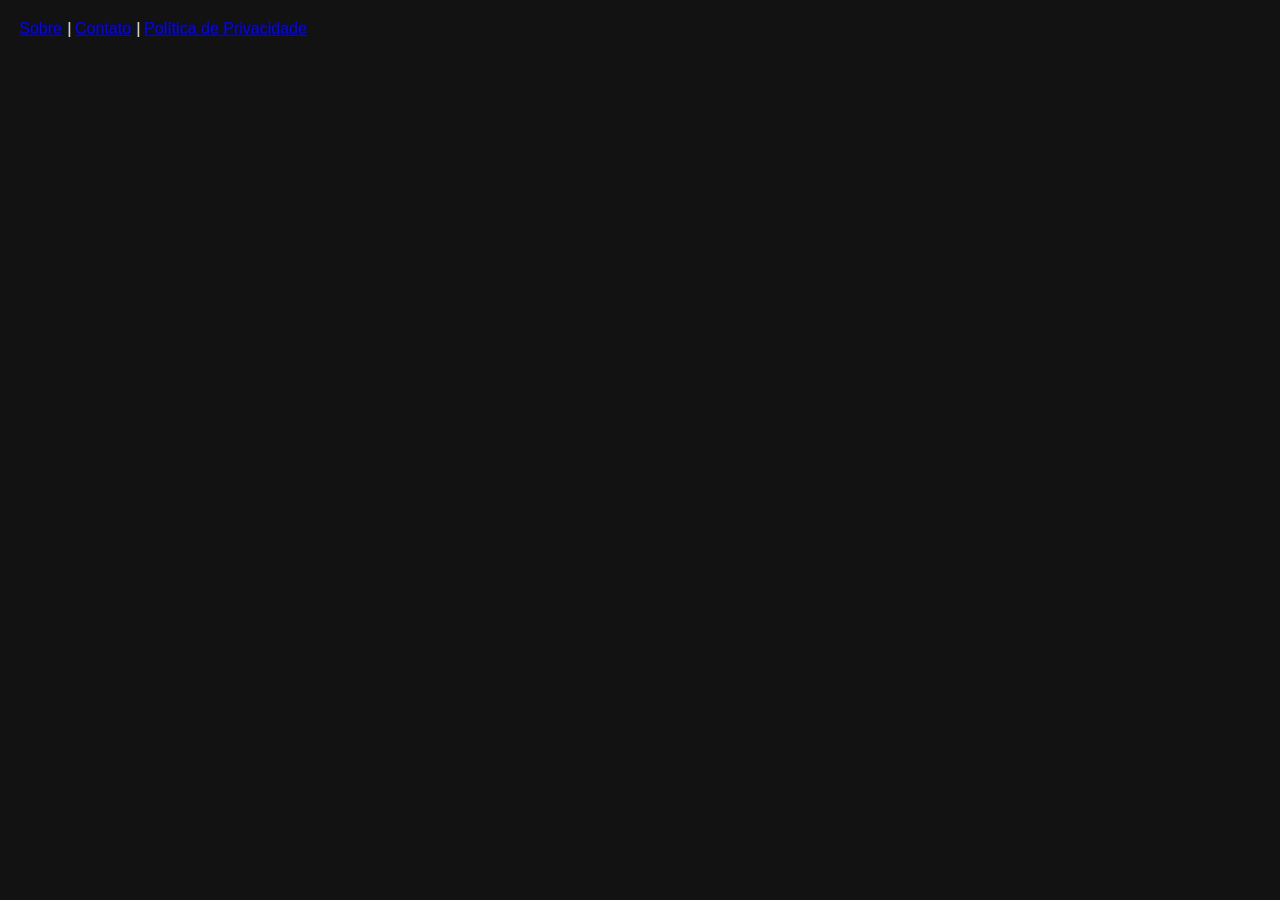
<file: index.html>
<!DOCTYPE html>
<html lang="pt-br">
<head>
    <!-- Google tag (gtag.js) -->
    <script async src="https://www.googletagmanager.com/gtag/js?id=G-W3W2FHKH6L"></script>
    <script>
    window.dataLayer = window.dataLayer || [];
    function gtag(){dataLayer.push(arguments);}
    gtag('js', new Date());

    gtag('config', 'G-W3W2FHKH6L');
    </script>
    <meta charset="UTF-8">
    <meta name="viewport" content="width=device-width, initial-scale=1.0">
    <title>Time Boss - Portal Priston Tale | Horários e Drops dos Bosses</title>
    <meta name="description" content="Portal completo com horários em tempo real, drops, localização e notificações dos bosses do Priston Tale. Timer, guia e informações atualizadas para todos os bosses.">
    
    <!-- PWA Meta Tags -->
    <meta name="description" content="Portal completo com horários, drops e localização dos bosses do Priston Tale">
    <meta name="theme-color" content="#4CAF50">
    <meta name="mobile-web-app-capable" content="yes">
    <meta name="apple-mobile-web-app-status-bar-style" content="default">
    <meta name="apple-mobile-web-app-title" content="PT Bosses">
    <meta name="msapplication-TileColor" content="#4CAF50">
    <meta name="msapplication-config" content="/browserconfig.xml">
    
    <!-- PWA Icons -->
    <link rel="apple-touch-icon" sizes="180x180" href="img/bosses/miniaturas/mini_valento.webp">
    <link rel="icon" type="image/png" sizes="32x32" href="img/bosses/miniaturas/mini_babel.webp">
    <link rel="icon" type="image/png" sizes="16x16" href="img/bosses/miniaturas/mini_kelvezu.webp">
    <!-- <link rel="manifest" href="/manifest.json"> --> <!-- Desabilitado para desenvolvimento local -->
    <link rel="mask-icon" href="img/bosses/miniaturas/mini_yagditha.webp" color="#4CAF50">
    
    <!-- Google AdSense -->
    <meta name="google-adsense-account" content="ca-pub-8290904420638026">
    <script async src="https://pagead2.googlesyndication.com/pagead/js/adsbygoogle.js?client=ca-pub-8290904420638026" crossorigin="anonymous"></script>

    <!-- Stylesheets -->
    <link rel="stylesheet" href="css/styles.css?v=1757449686">



    <!-- Open Graph Meta Tags -->
    <meta property="og:title" content="Time Boss - Portal Priston Tale | Horários e Drops dos Bosses">
    <meta property="og:description" content="Portal completo com horários, drops e localização dos bosses do Priston Tale. Notificações, timer e guia completo para todos os bosses.">
    <meta property="og:image" content="https://timebossbpt.com.br/img/bosses/miniaturas/mini_valento.webp">
    <meta property="og:url" content="https://timebossbpt.com.br">
    <meta property="og:type" content="website">
    <meta property="og:site_name" content="Time Boss PT">
    
    <!-- Twitter Card Meta Tags -->
    <meta name="twitter:card" content="summary_large_image">
    <meta name="twitter:title" content="Time Boss - Portal Priston Tale | Horários e Drops dos Bosses">
    <meta name="twitter:description" content="Portal completo com horários, drops e localização dos bosses do Priston Tale. Notificações, timer e guia completo.">
    <meta name="twitter:image" content="https://timebossbpt.com.br/img/bosses/miniaturas/mini_valento.webp">
    
    <!-- Additional SEO Meta Tags -->
    <meta name="keywords" content="priston tale, bosses priston tale, time boss, timeboss, horário boss priston, drops boss priston, guia priston tale">
    <meta name="author" content="Time Boss PT">
    <meta name="robots" content="index, follow">
    <link rel="canonical" href="https://timebossbpt.com.br">
        <script type="application/ld+json">

{
  "@context": "https://schema.org",
  "@type": "WebApplication",
  "name": "Time Boss PT",
  "description": "Portal completo com horários, drops e localização dos bosses do Priston Tale",
  "url": "https://timebossbpt.com.br",
  "applicationCategory": "Game Guide",
  "operatingSystem": "Web Browser",
  "offers": {
    "@type": "Offer",
    "price": "0",
    "priceCurrency": "USD"
  },
  "author": {
    "@type": "Organization",
    "name": "Time Boss PT"
  }
}
</head>
<body>

<!-- Modal Dinâmico para Mensagem de Comunidade
<div id="community-modal" class="community-modal" style="display:none; position:fixed; top:0; left:0; width:100vw; height:100vh; background:rgba(0,0,0,0.65); z-index:2000; justify-content:center; align-items:center;">
    <div style="background:#232323; color:#fff; max-width:95vw; width:400px; border-radius:12px; box-shadow:0 8px 32px #0008; padding:32px 20px 20px 20px; position:relative; text-align:center;">
        <button onclick="closeCommunityModal()" style="position:absolute; top:10px; right:15px; background:none; border:none; color:#fff; font-size:1.5em; cursor:pointer;">✖</button>
        <h2 style="color:#4CAF50; margin-bottom:12px;">Vamos Otimizar o XP do Boss!</h2>
        <div id="community-modal-content">
           
         </div>
    </div>
</div> -->

<!-- Profile Controls -->
<div class="theme-controls">
    <button class="profile-toggle" onclick="toggleProfilePanel()" title="Perfil do Usuário">👤</button>
    <button class="favorites-toggle" id="favorites-toggle" onclick="toggleFavoritesFilter()" title="Mostrar Favoritos">⭐</button>
</div>

<!-- Profile Panel -->
<div class="profile-panel" id="profile-panel">
    <div class="profile-content">
        <h3>👤 Perfil do Usuário</h3>
        <div class="profile-stats">
            <div class="stat-item">
                <label>Bosses Favoritos:</label>
                <span id="favorites-count">0</span>
            </div>
            <div class="stat-item">
                <label>Notificações:</label>
                <span id="notification-status">Desabilitadas</span>
            </div>
        </div>
        <div class="profile-actions">
            <button onclick="testNotification()" class="action-btn">🔔 Testar Notificação</button>
            <button onclick="exportProfile()" class="action-btn">📥  Exportar Configurações</button>
            <button onclick="importProfile()" class="action-btn">📥 Importar Configurações</button>
            <button onclick="clearProfile()" class="action-btn danger">🗑️ Limpar Dados</button>
        </div>
        <button class="close-panel" onclick="toggleProfilePanel()">❌</button>
    </div>
</div>

<!-- Layout Principal com Sidebars -->
<div class="main-layout">
    <!-- Sidebar Esquerda - AdSense -->
    <!-- 
        <aside class="left-sidebar">
        <div class="sidebar-content">
            
            <div class="adsense-container sidebar-ad">
                <div class="ad-placeholder">
                   
                    <div class="ad-placeholder-sidebar">
                        <p>📢 AdSense 1</p>
                        <p>160x600</p>
                    </div>
                </div>
            </div>
            
           
            <div class="adsense-container sidebar-ad">
                <div class="ad-placeholder">
                   
                    <div class="ad-placeholder-sidebar">
                        <p>📢 AdSense 2</p>
                        <p>300x250</p>
                    </div>
                </div>
            </div>
        </div>
    </aside> -->

    <!-- Conteúdo Principal -->
    <main class="main-content">
        <div class="container">
            <h1>Portal de Informações Priston Tale</h1>
            <p id="current-time"></p>
            
            <!-- PWA Install Banner -->
            <div class="pwa-install-banner" id="pwa-banner" style="display: none;">
                <div class="pwa-content">
                    <div class="pwa-icon">📱</div>
                    <div class="pwa-text">
                        <strong>Instalar App</strong>
                        <p>Adicione o Portal PT à sua tela inicial para acesso rápido!</p>
                    </div>
                    <button class="pwa-install-btn" id="pwa-install-btn">Instalar</button>
                    <button class="pwa-dismiss-btn" onclick="dismissPWABanner()">✕</button>
                </div>
            </div>

            <!-- Navigation Menu -->
            <div class="nav-container">
                <div class="nav-tabs">
                    <button class="nav-tab active" data-tab="bosses" onclick="switchTab('bosses')">🐉 Bosses</button>
                    <button class="nav-tab" data-tab="events" onclick="switchTab('events')">🎯 Eventos</button>
                    <button class="nav-tab" data-tab="relics" onclick="switchTab('relics')">💎 Relíquia</button>
                    <button class="nav-tab" data-tab="sort" onclick="switchTab('sort')">🍀 Sorteio</button>
                    <button class="nav-tab" data-tab="builds" onclick="switchTab('builds')">🛡️ Builds</button>
                    <!-- <button class="nav-tab" onclick="switchTab('agecalc')">📈 Age Calc</button>  -->
                    <button class="nav-tab" data-tab="attwill" onclick="switchTab('attwill')">🔮 Futuro</button>
                </div>
            </div>

            <!-- Bosses Tab Content -->
            <div id="bosses-content" class="tab-content active">
                <div class="controls-container">
                    <div class="controls">
                        <div class="control-group">
                            <label for="filter-select">Filtro de Item:</label>
                            <select id="filter-select">
                                <option value="all">Todos os Itens</option>
                                <option value="Receita de Relíquias">Receita de Relíquias</option>
                                <option value="Anel do Valento">Anel do Valento</option>
                                <option value="Colar do Kelvezu">Colar do Kelvezu</option>
                                <option value="Botas do Mokova">Botas do Mokova</option>
                                <option value="Anel Shy">Anel Shy</option>
                                <option value="Amuleto Tulla">Amuleto Tulla</option>
                                <option value="Botas do Draxos">Botas do Draxos</option>
                                <option value="Luvas do Greedy">Luvas do Greedy</option>
                                <option value="Amuleto do Yagditha">Amuleto do Yagditha</option>
                            </select>
                        </div>
                        <div class="control-group">
                            <label for="time-filter-select">Filtro por Horário:</label>
                            <select id="time-filter-select">
                                <option value="all">Todos os Horários</option>
                            </select>
                        </div>
                        <div class="control-group">
                            <label for="sort-select">Ordenação:</label>
                            <select id="sort-select">
                                <option value="next-spawn">Horário de Próxima Aparição</option>
                                <option value="Receita de Relíquias">Receita de Relíquias</option>
                                <option value="Anel do Valento">Anel do Valento</option>
                                <option value="Colar do Kelvezu">Colar do Kelvezu</option>
                                <option value="Botas do Mokova">Botas do Mokova</option>
                                <option value="Anel Shy">Anel Shy</option>
                                <option value="Amuleto Tulla">Amuleto Tulla</option>
                                <option value="Botas do Draxos">Botas do Draxos</option>
                                <option value="Luvas do Greedy">Luvas do Greedy</option>
                                <option value="Amuleto do Yagditha">Amuleto do Yagditha</option>
                            </select>
                        </div>
                    </div>
                    <div class="server-column">
                        <div class="server-name">IDHAS</div>
                        <div class="subservers-container" id="subservers-container">
                        </div>
                    </div>
                </div>
                
                <div id="bosses-container"></div>
            </div>

            <!-- Builds Tab Content -->
            <div id="builds-content" class="tab-content">
                <div class="builds-header">
                    <h2>🛡️ Builds de Personagens</h2>
                    <p>Veja as melhores builds e skills para cada classe!</p>
                </div>
                <div id="builds-container">
                    <!-- Conteúdo dinâmico das builds será inserido via JS -->
                </div>
            </div>

            <!-- Fixed Timer Section (only visible on large screens) -->
            <div class="timer-section" id="timer-section">
                <div class="timer-controls">
                    <button class="timer-toggle" id="pin-toggle" onclick="toggleScrollFade()" title="Fixar/Desfixar">📌</button>
                    <button class="settings-toggle" onclick="toggleSettings()" title="Configurações">⚙️</button>
                    <button class="settings-toggle" onclick="showHelpModal()" title="Ajuda - O que cada controle faz">❓</button>
                </div>
                <h3>⏰ Próximo Boss</h3>
                <div class="next-boss-info" id="next-boss-info">
                    <div class="next-boss-name" id="next-boss-name">Carregando...</div>
                    <div class="next-boss-location" id="next-boss-location">📍 Carregando...</div>
                    <div class="countdown-timer" id="countdown-timer">--:--:--</div>
                </div>
                
                <div class="notification-controls" id="notification-controls">
                    <h4>🔔 Notificações</h4>
                    <div class="sound-control">
                        <label>Som:</label>
                        <button class="sound-toggle-btn" id="sound-toggle" onclick="toggleSound()">🔇 OFF</button>
                    </div>
                    <div class="sound-control">
                        <label>Tipo:</label>
                        <select class="sound-select" id="sound-type-select" onchange="changeSoundType()">
                            <option value="beep">🎵 Beep</option>
                            <option value="chime">🔔 Chime</option>
                            <option value="alert">🚨 Alert</option>
                            <option value="bell">🔔 Bell</option>
                            <option value="horn">📯 Horn</option>
                            <option value="whistle">🎺 Whistle</option>
                        </select>
                    </div>
                    <div class="sound-control">
                        <label>Aviso:</label>
                        <button class="sound-toggle-btn" id="early-warning-toggle" onclick="toggleEarlyWarning()">⚠️ OFF</button>
                    </div>
                    <div class="sound-control">
                        <label>Vol:</label>
                        <div class="volume-control">
                            <input type="range" class="volume-slider" id="volume-slider" min="0" max="100" value="50" onchange="updateVolume()">
                            <span class="volume-display" id="volume-display">50%</span>
                        </div>
                    </div>
                    <div class="sound-control">
                        <label>Notif:</label>
                        <button class="sound-toggle-btn" id="notification-toggle" onclick="toggleNotifications()">🔔 OFF</button>
                    </div>
                        <div class="sound-control">
                            <label>Notificar apenas bosses favoritos:</label>
                            <input type="checkbox" id="notify-favorites-toggle" onchange="toggleNotifyOnlyFavorites()">
                    </div>
                </div>
            </div>

            <!-- Events Tab Content -->
            <div id="events-content" class="tab-content">
                <div class="event-card">
                    <div class="event-header">
                        <img src="img/bosses/maps/guarda-real.webp" alt="Professora Snake - Estrada dos ventos" class="event-spawn-img">
                        <div>
                            <h2>Professora Snake</h2>
                            <p style="color: #90ee90; font-size: 1.1em; margin: 5px 0;">📍 Estrada dos Ventos (F6)</p>
                        </div>
                    </div>
                    
                    <div class="event-info">
                        <div class="event-answers">
                            <h3>✅ Respostas (Nessa ordem):</h3>
                            <div class="answer-item">1° - 300.000</div>
                            <div class="answer-item">2° - 161.301.007</div>
                            <div class="answer-item">3° - 68.600</div>
                            <div class="answer-item">4° - Luvas de diamante</div>
                        </div>
                        
                        <div class="event-location">
                            <h4>📋 Informações Importantes:</h4>
                            <div class="location-info">
                                • A recompensa irá para o seu distribuidor, abra a recompensa e você ganhará outra recompensa.
                            </div>
                            <div class="location-info">
                                • Para trocar a engrenagem e a prece, vá até o quadrante G3 (Ast sem Chão), na cidade de Ricarten (Perto do Mini-Sod) (qualquer sub-servidor).
                            </div>
                            <div class="frequency-info">
                                🕐 Frequência: 1 vez ao dia
                            </div>
                        </div>
                    </div>

                    <!-- Evento: Halloween Idhas - abre PDF -->
                    <div class="event-card">
                        <div class="event-header">                            
                            <div>
                                <h2>Halloween Idhas Resumo</h2>
                                <p style="color: #90ee90; font-size: 1.1em; margin: 5px 0;">📍 IDHAS - Evento Especial</p>
                            </div>
                        </div>

                        <div class="event-info">
                            <p>Confira o guia completo do evento (PDF):</p>
                            <div class="event-actions">
                                <!-- Use URL encoded (espaços viram %20). Abre em nova aba com segurança -->
                                <a href="img/HALLOWEEN%20IDHAS%20.pdf" target="_blank" rel="noopener noreferrer" class="action-btn">Abrir PDF</a>
                                <!-- Visualizar em modal embutido -->
                                <button type="button" class="action-btn" onclick="openPdfModal('img/HALLOWEEN%20IDHAS%20.pdf')">Visualizar</button>
                            </div>
                           
                        </div>
                    </div>
                </div>
            </div>

            <!-- Relics Tab Content -->
            <div id="relics-content" class="tab-content">
                <div class="event-card">
                    <div class="event-header">
                            <h2>Relíquia</h2>
                            <p style="color: #90ee90; font-size: 1.1em; margin: 5px 0;">📍Pillai(G-7) verificar suas relíquias</p>
                        
                    </div>
                    
                    <div class="event-info">
                        <div class="relics-images">
                            <img src="img/reliquia/remix.webp" alt="Relíquia Remix" >
                        </div>
                        <h3 style="text-align: center; color: var(--text-accent);">🔄 Versão de como é dentro do Jogo</h3> 
                        <div class="relics-images">
                            <img src="img/reliquia/original.webp" alt="Relíquia Original" >
                        </div>
                    </div>
                </div>
            </div>

            <!-- Road Map Tab Content -->
            <div id="attwill-content" class="tab-content">
                <div class="sort-card future-updates-card">
                    <div style="text-align: center; padding: 20px; color: #4CAF50;">
                        <h3>🚀 Em Desenvolvimento</h3>
                        <p style="color: #90ee90; margin-bottom: 15px;">Próximas funcionalidades que serão implementadas:</p>
                        <div style="text-align: left; max-width: 500px; margin: 0 auto;">
                            <div class="future-item">
                                📤 <strong>Compartilhamento:</strong> Compartilhe horários específicos com amigos
                            </div>
                            <div class="future-item">
                                📤 <strong>Age Calc:</strong> é uma calculadora de "aging" que permite aos jogadores prever o resultado de aumentar os atributos de um item ("Aging") ou calcular os atributos originais de um item com "aging" para verificar se é "perfeito". Essas ferramentas são úteis para simular os efeitos do processo de "Aging" em armas e armaduras, levando em conta os diferentes status como defesa, ataque, crítico, e bloqueio, com a possibilidade de incluir a função "Despertado".  
                            </div>
                        </div>
                    </div>
                </div>
            </div>

            <!-- Sort Tab Content -->
            <div id="sort-content" class="tab-content">
                <div class="sort-card">
                    <div class="sort-info">
                        <div class="sort-card">
                            <div class="lottery-container">
                                <form class="lottery-form" id="lottery-form">
                                    <div class="lottery-text">
                                        Sortear 
                                        <input type="number" id="quantity" min="1" max="100" value="1" class="lottery-input">
                                        número
                                        <div class="range-section">
                                            entre 
                                            <input type="number" id="min-range" min="0" max="999999" value="1" class="lottery-input range-input">
                                            e 
                                            <input type="number" id="max-range" min="1" max="999999" value="100" class="lottery-input range-input">
                                        </div>
                                    </div>

                                    <div class="options-section">
                                        <button type="button" class="options-toggle" onclick="toggleLotteryOptions()">
                                            <span>Opções do Sorteio</span>
                                            <span class="arrow">▼</span>
                                        </button>
                                        
                                        <div class="options-content" id="lottery-options" style="display: none;">
                                            <label class="option-item">
                                                <input type="checkbox" id="allow-repeats" checked>
                                                Permitir números repetidos
                                            </label>
                                            <label class="option-item">
                                                <input type="checkbox" id="sort-results">
                                                Ordenar resultados
                                            </label>
                                        </div>
                                    </div>

                                    <button type="submit" class="lottery-button">
                                        SORTEAR AGORA!
                                    </button>
                                </form>

                                <div class="lottery-results" id="lottery-results" style="display: none;">
                                    <h3>Resultado do Sorteio</h3>
                                    <div class="results-display" id="results-display"></div>
                                    <div class="results-actions">
                                        <button type="button" onclick="copyResults()">Copiar</button>
                                        <button type="button" onclick="newDraw()">Novo Sorteio</button>
                                    </div>
                                    <div class="draw-info">
                                        <small>Sorteado em: <span id="draw-time"></span></small>
                                    </div>
                                </div>
                            </div>
                        </div>
                    </div>
                </div>
                
                <!-- Placeholder for future social features -->
                
            </div>    

            <!-- AdSense Banner Final -->
            <!-- <div class="adsense-container bottom-ad">
                <div class="ad-placeholder">
                   
                    <div class="ad-placeholder-banner">
                        <p>📢 AdSense Banner</p>
                        <p style="font-size: 0.8em;">Espaço para anúncio horizontal</p>
                        <p style="font-size: 0.7em;">728x90 ou 320x50 (mobile)</p>
                    </div>
                </div>
            </div> -->

            <a href="https://wa.me/55043999546954" class="whatsapp-float" target="_blank" aria-label="Fale no WhatsApp">
                <img src="https://upload.wikimedia.org/wikipedia/commons/6/6b/WhatsApp.svg" alt="WhatsApp" />
            </a>
        </div>
    </main>

    <!-- Sidebar Direita - AdSense -->
    <!-- <aside class="right-sidebar">
        <div class="sidebar-content">
          
            <div class="adsense-container sidebar-ad">
                <div class="ad-placeholder">
                   
                    <div class="ad-placeholder-sidebar">
                        <p>📢 AdSense 3</p>
                        <p>300x250</p>
                    </div>
                </div>
            </div>
            
           
            <div class="adsense-container sidebar-ad">
                <div class="ad-placeholder">
                  
                    <div class="ad-placeholder-sidebar">
                        <p>📢 AdSense 4</p>
                        <p>160x600</p>
                    </div>
                </div>
            </div>
        </div>
    </aside> -->
</div>

<!-- Help Modal -->
<div class="help-modal-overlay" id="help-modal-overlay" onclick="closeHelpModal()">
    <div class="help-modal" onclick="event.stopPropagation()">
        <button class="help-close" onclick="closeHelpModal()">✕</button>
        <h3>❓ Guia dos Controles de Notificação</h3>
        

        <div class="help-section">
            <h4>🔊 Som</h4>
            <p><strong>O que faz:</strong> Toca um áudio no navegador quando o boss está chegando.</p>
            <p><strong>Quando toca:</strong> 1 minuto antes e no exato momento em que o boss nasce.</p>
            <p><strong>Requisito:</strong> Você precisa estar com a aba aberta para ouvir o som.</p>
        </div>

        <div class="help-section">
            <h4>⚠️ Aviso</h4>
            <p><strong>O que faz:</strong> Ativa um alerta antecipado de 5 minutos antes do boss nascer.</p>
            <p><strong>Quando dispara:</strong> 5 minutos antes do boss aparecer.</p>
            <p><strong>Som especial:</strong> Toca um som tipo "chime" (diferente do som normal).</p>
            <p><strong>Combinado com:</strong> Também envia notificação visual (se "Notif" estiver ativado).</p>
        </div>

        <div class="help-section">
            <h4>🔔 Notif</h4>
            <p><strong>O que faz:</strong> Mostra notificação visual do sistema operacional (Windows/Mac/Linux).</p>
            <p><strong>Funciona:</strong> Mesmo quando você está em outra aba ou aplicativo.</p>
            <p><strong>Permissão:</strong> É necessário permitir notificações no navegador.</p>
        </div>

        <div class="help-section">
            <h4>⭐ Notificar apenas bosses favoritos</h4>
            <p><strong>O que faz:</strong> Se ativado, você só recebe notificações dos bosses que você favoritou (estrela amarela na lista de bosses).</p>
            <p><strong>Se desativado:</strong> Você recebe notificações de todos os bosses normalmente.</p>
            <p><strong>Persistência:</strong> Sua escolha é salva no perfil e mantida ao recarregar a página.</p>
        </div>

        <div class="help-section">
            <h4>🎵 Tipo</h4>
            <p><strong>O que faz:</strong> Escolhe o estilo de som que será tocado.</p>
            <p><strong>Opções:</strong> Beep, Chime, Alert, Bell, Horn, Whistle.</p>
        </div>

        <div class="help-section">
            <h4>🔊 Vol</h4>
            <p><strong>O que faz:</strong> Controla o volume do som (0% a 100%).</p>
        </div>

        <div class="help-timeline">
            <h4 style="color: var(--text-accent); text-align: center; margin-bottom: 15px;">📅 Timeline de Notificações</h4>
            <div class="help-timeline-item">
                <span class="help-timeline-icon">⚠️</span>
                <div>
                    <strong>5 minutos antes</strong> (se "Aviso" = ON)<br>
                    🔊 Som: Chime + 🔔 Notificação visual (se "Notif" = ON e dentro das regras de favoritos)
                </div>
            </div>
            <div class="help-timeline-item">
                <span class="help-timeline-icon">🚨</span>
                <div>
                    <strong>1 minuto antes</strong> (se "Som" = ON)<br>
                    🔊 Som: Alert + 🔔 Notificação visual (se "Notif" = ON e dentro das regras de favoritos)
                </div>
            </div>
            <div class="help-timeline-item">
                <span class="help-timeline-icon">🐉</span>
                <div>
                    <strong>Boss nasce</strong> (se "Som" = ON)<br>
                    🔊 Som: Alert + 🔔 Notificação visual (se "Notif" = ON e dentro das regras de favoritos)<br>
                </div>
            </div>
        </div>

        <div class="help-tip">
            💡 <strong>Dica:</strong> Para receber notificações mesmo fora da aba, ative "🔔 Notif" e permita notificações no navegador!
        </div>

        <div class="help-example">
            <strong>Configuração recomendada:</strong><br>
            🔊 Som: ON | ⚠️ Aviso: ON | 🔔 Notif: ON<br>
            = Máximo de alertas para não perder nenhum boss!
        </div>
    </div>
</div>

        <!-- PDF Preview Modal (abre o PDF dentro da página) -->
        <div class="help-modal-overlay" id="pdf-modal-overlay" style="display:none;" onclick="closePdfModal()">
            <div class="help-modal pdf-modal" onclick="event.stopPropagation()" style="max-width:1000px; width:95%; padding:10px;">
                <button class="help-close" onclick="closePdfModal()">✕</button>
                <h3 style="margin-top:6px; color:var(--text-accent);">Visualização: Guia Halloween Idhas</h3>
                <div id="pdf-modal-content" style="height:70vh; background:#fff; border-radius:6px; overflow:hidden;">
                    <iframe id="pdf-viewer" src="" style="width:100%; height:100%; border:none;"></iframe>
                </div>
                <div style="margin-top:8px; text-align:right;">
                    <a id="pdf-open-native" href="#" target="_blank" rel="noopener noreferrer" class="action-btn" style="margin-right:8px;">Abrir em nova aba</a>
                    <button class="action-btn" onclick="closePdfModal()">Fechar</button>
                </div>
            </div>
        </div>

        <!-- Scripts -->
<script type="module" src="js/main.js"></script>


<script>
// Força o posicionamento do timer-section
document.addEventListener('DOMContentLoaded', function() {
    const timerSection = document.getElementById('timer-section');
    if (timerSection) {
        // Força o posicionamento via JavaScript
        timerSection.style.position = 'fixed';
        timerSection.style.top = '20px';
        timerSection.style.right = '20px';
        timerSection.style.zIndex = '1000';
        timerSection.style.width = '200px';
        timerSection.style.backgroundColor = 'rgba(30, 30, 30, 0.95)';
        timerSection.style.border = '2px solid #4CAF50';
        timerSection.style.borderRadius = '8px';
        timerSection.style.padding = '15px';
        timerSection.style.boxShadow = '0 4px 12px rgba(0, 0, 0, 0.2)';
        timerSection.style.backdropFilter = 'blur(5px)';
        timerSection.style.transform = 'scale(0.85)';
        timerSection.style.opacity = '0.4';
        timerSection.style.transition = 'all 0.3s ease';
        
        console.log('✅ Timer-section posicionado via JavaScript!');
        
        // Adiciona hover effect
        timerSection.addEventListener('mouseenter', function() {
            this.style.opacity = '1';
            this.style.transform = 'scale(1)';
            this.style.width = '280px';
            this.style.padding = '15px';
        });
        
        timerSection.addEventListener('mouseleave', function() {
            this.style.opacity = '0.4';
            this.style.transform = 'scale(0.85)';
            this.style.width = '200px';
            this.style.padding = '15px';
        });
    }
});
</script>

<script>
// Funções para abrir/fechar o modal de PDF
function openPdfModal(url) {
    const overlay = document.getElementById('pdf-modal-overlay');
    const viewer = document.getElementById('pdf-viewer');
    const nativeLink = document.getElementById('pdf-open-native');
    if (!overlay || !viewer) return;
    // define a src do iframe (use a URL codificada)
    viewer.src = url;
    if (nativeLink) nativeLink.href = url;
    overlay.style.display = 'flex';
    // centraliza o modal (caso CSS não faça)
    overlay.style.justifyContent = 'center';
    overlay.style.alignItems = 'center';
}

function closePdfModal() {
    const overlay = document.getElementById('pdf-modal-overlay');
    const viewer = document.getElementById('pdf-viewer');
    if (!overlay || !viewer) return;
    viewer.src = '';
    overlay.style.display = 'none';
}
</script>

<footer class="site-footer">
  <a href="sobre.html">Sobre</a> |
  <a href="contato.html">Contato</a> |
  <a href="privacidade.html">Política de Privacidade</a>
</footer>
</body>
<!-- <script>
// Função para abrir e fechar o modal
function showCommunityModal(message) {
    document.getElementById('community-modal-content').innerHTML = message;
    document.getElementById('community-modal').style.display = 'flex';
}
function closeCommunityModal() {
    document.getElementById('community-modal').style.display = 'none';
}

// Mensagem dinâmica
const communityMessage = `
<p>Vamos Otimizar matar o Boss XP!<br>
Siga o <strong>Time Boss</strong>.<br><br>
Quando for o <strong>Time Boss Alfa</strong>, vamos deixar o PVP de lado só na hora do XP, pois sabemos que isso é importante para todos.<br><br>
Se todos roletam o XP, a comunidade inteira ganha!<br><br>
Você que é FS, sai do boss com 2% e deixa os magos baterem mais para ter mais chance de roletar.<br><br>
<strong>Vamos pensar no coletivo. Obrigado!</strong></p>
`;

// Exibe o modal automaticamente às 11h e 22h
function checkAndShowCommunityModal() {
    const now = new Date();
    const hour = now.getHours();
    const minute = now.getMinutes();
    // Só mostra se for exatamente 11:00 ou 22:00 (primeiro minuto)
    if ((hour === 11 || hour === 22) ) {
        // Só mostra se ainda não foi mostrado nesta hora
        if (!window.__communityModalShown || window.__communityModalShown !== hour) {
            showCommunityModal(communityMessage);
            window.__communityModalShown = hour;
        }
    }
}

// Checa a cada minuto
setInterval(checkAndShowCommunityModal, 60000);
// Checa ao carregar a página também
checkAndShowCommunityModal();
</script> -->
</body>
</html>
</file>
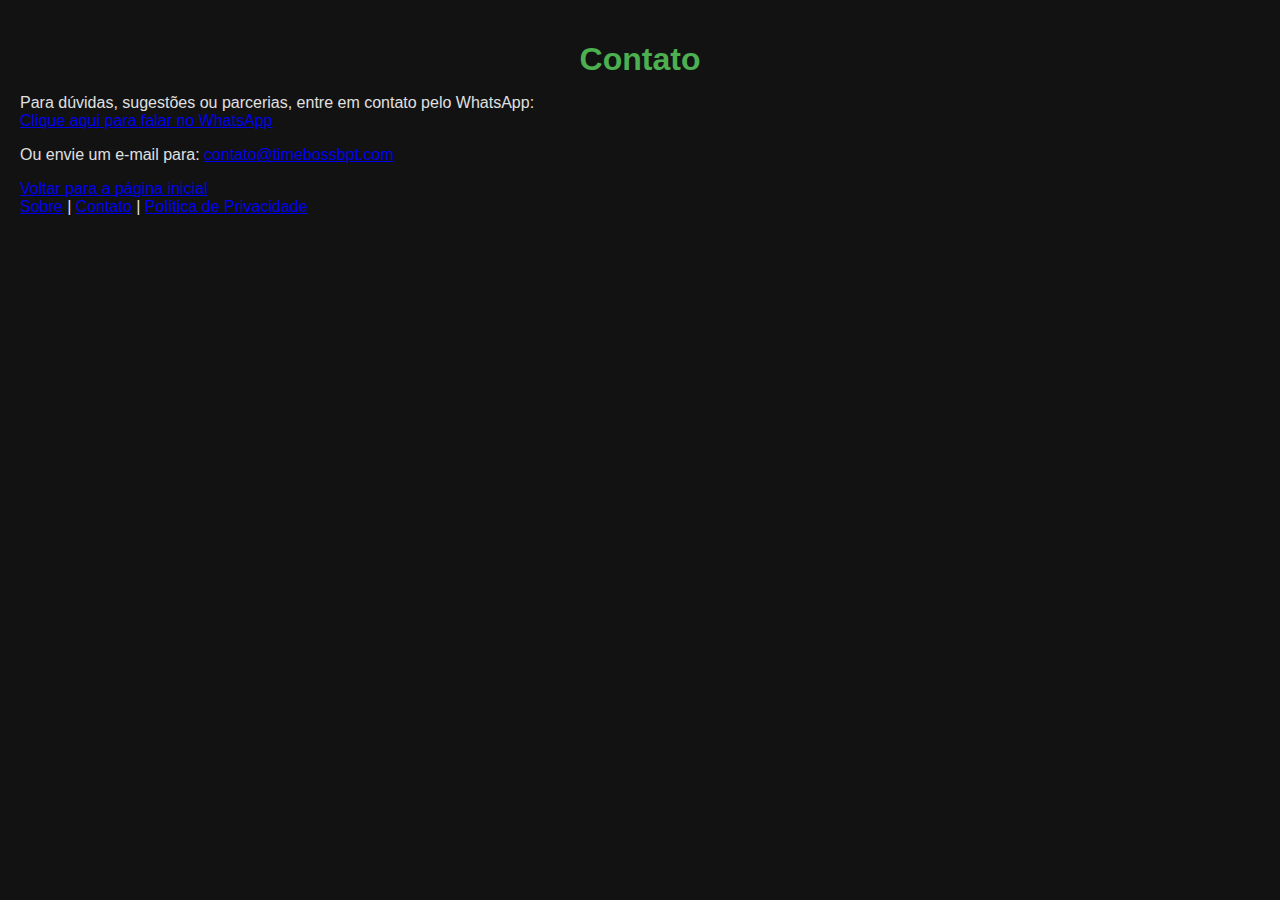
<file: contato.html>
<!DOCTYPE html>
<html lang="pt-br">
<head>
    <meta charset="UTF-8">
    <meta name="viewport" content="width=device-width, initial-scale=1.0">
    <title>Contato - Portal Priston Tale</title>
    <link rel="stylesheet" href="css/styles.css">
</head>
<body>
    <main class="container">
        <h1>Contato</h1>
        <p>Para dúvidas, sugestões ou parcerias, entre em contato pelo WhatsApp:<br>
        <a href="https://wa.me/55067996456868" target="_blank">Clique aqui para falar no WhatsApp</a></p>
        <p>Ou envie um e-mail para: <a href="mailto:contato@timebossbpt.com">contato@timebossbpt.com</a></p>
        <a href="index.html">Voltar para a página inicial</a>
    </main>
    <footer class="site-footer">
      <a href="sobre.html">Sobre</a> |
      <a href="contato.html">Contato</a> |
      <a href="privacidade.html">Política de Privacidade</a>
    </footer>
</body>
</html>
</file>
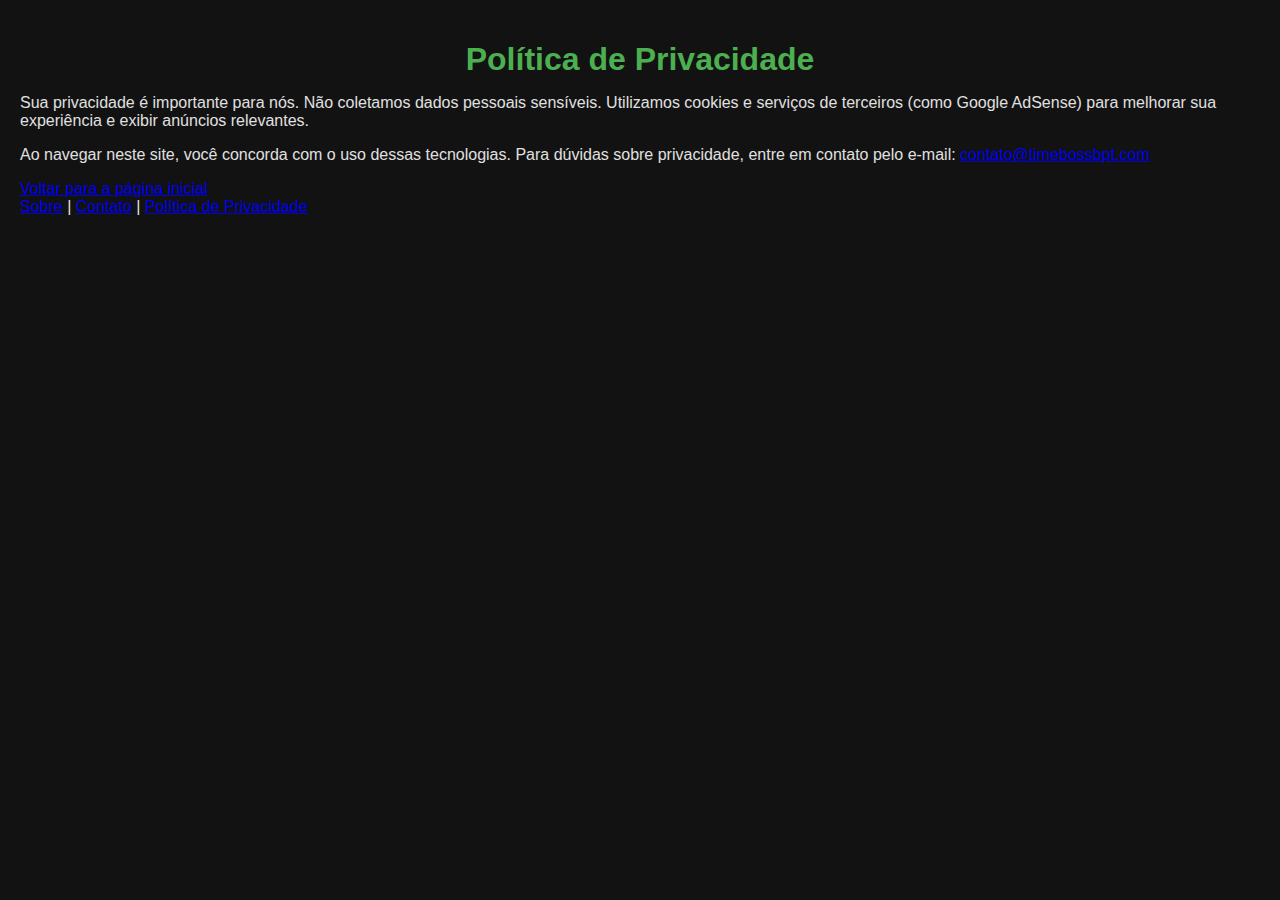
<file: privacidade.html>
<!DOCTYPE html>
<html lang="pt-br">
<head>
    <meta charset="UTF-8">
    <meta name="viewport" content="width=device-width, initial-scale=1.0">
    <title>Política de Privacidade - Portal Priston Tale</title>
    <link rel="stylesheet" href="css/styles.css">
</head>
<body>
    <main class="container">
        <h1>Política de Privacidade</h1>
        <p>Sua privacidade é importante para nós. Não coletamos dados pessoais sensíveis. Utilizamos cookies e serviços de terceiros (como Google AdSense) para melhorar sua experiência e exibir anúncios relevantes.</p>
        <p>Ao navegar neste site, você concorda com o uso dessas tecnologias. Para dúvidas sobre privacidade, entre em contato pelo e-mail: <a href="mailto:contato@timebossbpt.com">contato@timebossbpt.com</a></p>
        <a href="index.html">Voltar para a página inicial</a>
    </main>
    <footer class="site-footer">
      <a href="sobre.html">Sobre</a> |
      <a href="contato.html">Contato</a> |
      <a href="privacidade.html">Política de Privacidade</a>
    </footer>
</body>
</html>
</file>
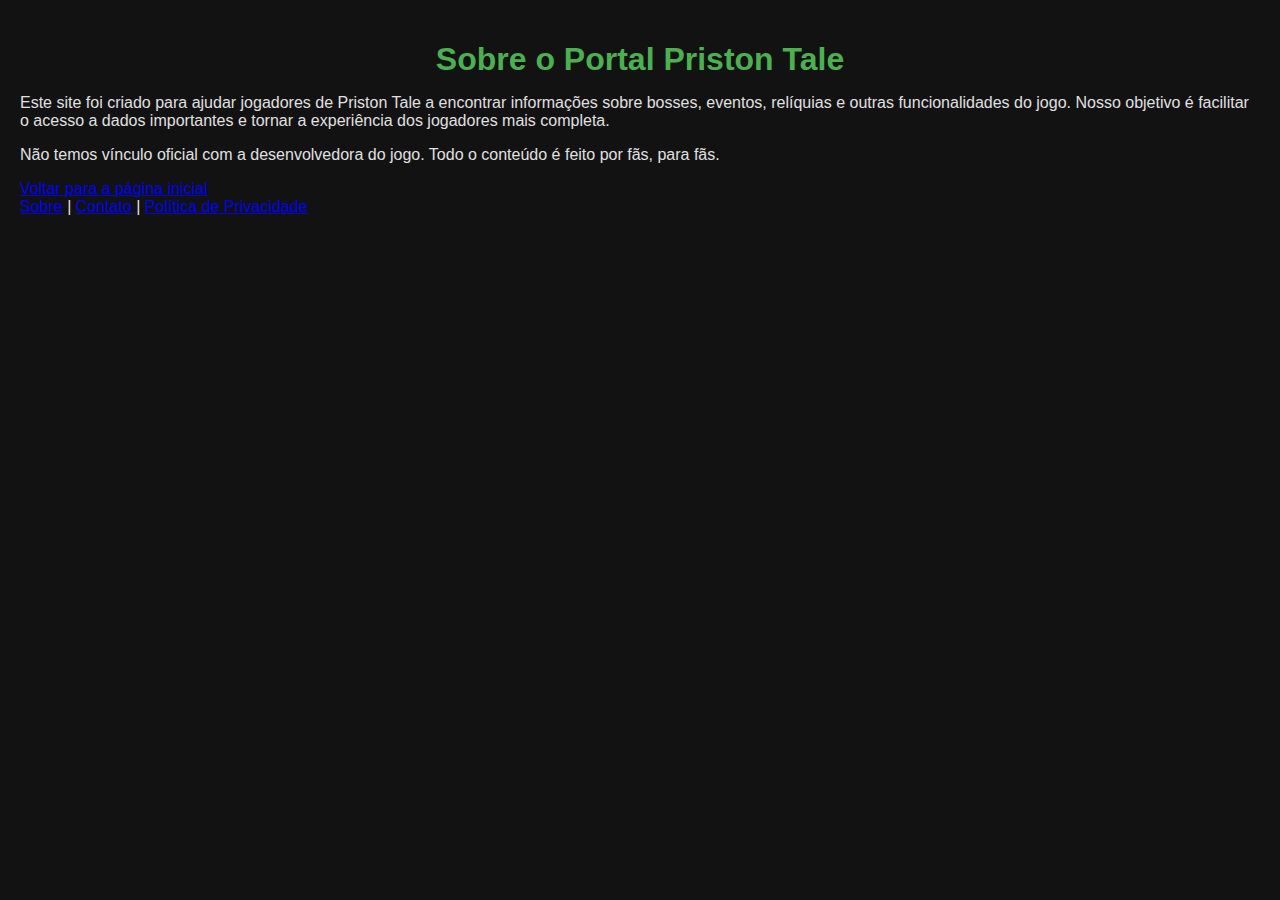
<file: sobre.html>
<!DOCTYPE html>
<html lang="pt-br">
<head>
    <meta charset="UTF-8">
    <meta name="viewport" content="width=device-width, initial-scale=1.0">
    <title>Sobre Nós - Portal Priston Tale</title>
    <link rel="stylesheet" href="css/styles.css">
</head>
<body>
    <main class="container">
        <h1>Sobre o Portal Priston Tale</h1>
        <p>Este site foi criado para ajudar jogadores de Priston Tale a encontrar informações sobre bosses, eventos, relíquias e outras funcionalidades do jogo. Nosso objetivo é facilitar o acesso a dados importantes e tornar a experiência dos jogadores mais completa.</p>
        <p>Não temos vínculo oficial com a desenvolvedora do jogo. Todo o conteúdo é feito por fãs, para fãs.</p>
        <a href="index.html">Voltar para a página inicial</a>
    </main>
    <footer class="site-footer">
      <a href="sobre.html">Sobre</a> |
      <a href="contato.html">Contato</a> |
      <a href="privacidade.html">Política de Privacidade</a>
    </footer>
</body>
</html>
</file>
<file: css/styles.css>
/* CSS Variables for Theme System */
:root {
    --bg-primary: #121212;
    --bg-secondary: #1e1e1e;
    --bg-tertiary: #2a2a2a;
    --text-primary: #e0e0e0;
    --text-secondary: #90ee90;
    --text-accent: #4CAF50;
    --text-highlight: #FFD700;
    --border-color: #333;
    --border-accent: #4CAF50;
    --shadow-color: rgba(0, 0, 0, 0.3);
    --hover-bg: #333;
}
    
body {
    font-family: -apple-system, BlinkMacSystemFont, 'Segoe UI', Roboto, 'Helvetica Neue', Arial, sans-serif;
    background-color: var(--bg-primary);
    color: var(--text-primary);
    margin: 0;
    padding: 20px;
    transition: background-color 0.3s ease, color 0.3s ease;
}

.container {
    max-width: 900px;
    margin: 0 auto;
    position: relative;
}

h1 {
    color: var(--text-accent);
    text-align: center;
    margin-bottom: 5px;
}

#current-time {
    text-align: center;
    color: var(--text-secondary);
    font-size: 0.9em;
    margin-bottom: 20px;
}

/* Theme Toggle Styles */
.theme-controls {
    position: fixed;
    top: 20px;
    left: 20px;
    z-index: 1000;
    display: flex;
    gap: 10px;
}

.profile-toggle, .favorites-toggle {
    background: var(--bg-secondary);
    border: 1px solid var(--border-accent);
    color: var(--text-accent);
    padding: 8px 12px;
    border-radius: 6px;
    cursor: pointer;
    font-size: 0.9em;
    transition: all 0.3s ease;
    backdrop-filter: blur(10px);
}

.profile-toggle:hover, .favorites-toggle:hover {
    background: var(--text-accent);
    color: var(--bg-primary);
    transform: translateY(-1px);
}

.controls-container {
    display: flex;
    flex-wrap: wrap;
    justify-content: space-around;
    gap: 20px;
    margin-bottom: 20px;
}

.controls {
    display: flex;
    flex-direction: column;
    align-items: center;
    gap: 15px;
    width: 100%;
    max-width: 300px;
}

.control-group {
    display: flex;
    flex-direction: column;
    width: 100%;
    gap: 5px;
}

.controls label {
    font-weight: bold;
}

.controls select {
    padding: 8px;
    border-radius: 5px;
    border: 1px solid #4CAF50;
    background-color: #1e1e1e;
    color: #e0e0e0;
    width: 100%;
    cursor: pointer;
}

.server-column {
    background-color: var(--bg-secondary);
    border: 1px solid var(--border-color);
    border-radius: 8px;
    padding: 20px;
    display: flex;
    flex-direction: column;
    align-items: center;
    width: 100%;
    max-width: 300px;
    box-shadow: 0 4px 8px var(--shadow-color);
    transition: all 0.3s ease;
}

.server-name {
    font-size: 1.5em;
    font-weight: bold;
    color: var(--text-accent);
    margin-bottom: 15px;
    text-align: center;
}

/* Favorites System Styles */
.favorite-star {
    position: absolute;
    top: 10px;
    right: 45px;
    font-size: 1.5em;
    cursor: pointer;
    color: #666;
    transition: all 0.3s ease;
    z-index: 10;
    text-shadow: 0 0 3px rgba(0, 0, 0, 0.5);
}

.favorite-star.favorited {
    color: var(--text-highlight);
    transform: scale(1.2);
}

.favorite-star:hover {
    transform: scale(1.3);
    color: var(--text-highlight);
}

/* Profile Panel Styles */
.profile-panel {
    position: fixed;
    top: 0;
    left: -400px;
    width: 350px;
    height: 100vh;
    background: var(--bg-secondary);
    border-right: 2px solid var(--border-accent);
    z-index: 1001;
    transition: left 0.3s ease;
    backdrop-filter: blur(10px);
}

.profile-panel.open {
    left: 0;
}

.profile-content {
    padding: 20px;
    height: 100%;
    overflow-y: auto;
}

.profile-content h3 {
    color: var(--text-accent);
    margin-bottom: 20px;
    border-bottom: 2px solid var(--border-accent);
    padding-bottom: 10px;
}

.profile-stats {
    margin-bottom: 30px;
}

.stat-item {
    display: flex;
    justify-content: space-between;
    align-items: center;
    padding: 10px 0;
    border-bottom: 1px solid var(--border-color);
}

.stat-item label {
    color: var(--text-primary);
    font-weight: 500;
}

.stat-item span {
    color: var(--text-accent);
    font-weight: bold;
}

.profile-actions {
    display: flex;
    flex-direction: column;
    gap: 10px;
}

.action-btn {
    background: var(--bg-tertiary);
    border: 1px solid var(--border-accent);
    color: var(--text-primary);
    padding: 12px;
    border-radius: 6px;
    cursor: pointer;
    transition: all 0.3s ease;
    font-size: 0.9em;
}

.action-btn:hover {
    background: var(--text-accent);
    color: var(--bg-primary);
}

.action-btn.danger {
    border-color: #f44336;
    color: #f44336;
}

.action-btn.danger:hover {
    background: #f44336;
    color: white;
}

.close-panel {
    position: absolute;
    top: 15px;
    right: 15px;
    background: transparent;
    border: none;
    color: var(--text-accent);
    font-size: 1.2em;
    cursor: pointer;
    transition: transform 0.3s ease;
}

.close-panel:hover {
    transform: scale(1.2);
}

/* PWA Install Banner Styles */
.pwa-install-banner {
    background: linear-gradient(135deg, var(--text-accent), #66bb6a);
    color: white;
    padding: 15px;
    border-radius: 8px;
    margin-bottom: 20px;
    position: relative;
    animation: slideInDown 0.5s ease;
}

.pwa-content {
    display: flex;
    align-items: center;
    gap: 15px;
}

.pwa-icon {
    font-size: 2em;
    min-width: 50px;
}

.pwa-text {
    flex: 1;
}

.pwa-text strong {
    font-size: 1.1em;
    display: block;
    margin-bottom: 5px;
}

.pwa-text p {
    margin: 0;
    opacity: 0.9;
    font-size: 0.9em;
}

.pwa-install-btn {
    background: white;
    color: var(--text-accent);
    border: none;
    padding: 10px 20px;
    border-radius: 6px;
    cursor: pointer;
    font-weight: bold;
    transition: all 0.3s ease;
}

.pwa-install-btn:hover {
    transform: translateY(-1px);
    box-shadow: 0 4px 8px rgba(0, 0, 0, 0.2);
}

.pwa-dismiss-btn {
    position: absolute;
    top: 10px;
    right: 10px;
    background: transparent;
    border: none;
    color: white;
    font-size: 1.2em;
    cursor: pointer;
    opacity: 0.7;
    transition: opacity 0.3s ease;
}

.pwa-dismiss-btn:hover {
    opacity: 1;
}

@keyframes slideInDown {
    from {
        transform: translateY(-100%);
        opacity: 0;
    }
    to {
        transform: translateY(0);
        opacity: 1;
    }
}

.subservers-container {
    display: flex;
    flex-direction: column;
    gap: 10px;
    width: 100%;
}

.subservidor {
    display: flex;
    justify-content: space-between;
    align-items: center;
    background-color: #2a2a2a;
    padding: 10px 15px;
    border-radius: 4px;
    border-left: 3px solid #4CAF50;
}

.subservidor-name {
    font-weight: bold;
}

.subservidor-time {
    font-size: 1.2em;
    font-weight: bold;
    color: #FFD700;
}

.boss-card {
    background-color: var(--bg-secondary);
    border: 1px solid var(--border-color);
    border-radius: 8px;
    padding: 20px;
    margin-bottom: 20px;
    box-shadow: 0 4px 8px var(--shadow-color);
    display: flex;
    flex-direction: row;
    align-items: flex-start;
    text-align: left;
    gap: 20px;
    position: relative;
    transition: all 0.3s ease;
}

/* Compact/Accordion styles for boss cards */
.boss-card.collapsed {
    align-items: center;
}

.boss-compact {
    display: flex;
    align-items: center;
    width: 100%;
    gap: 12px;
}

.boss-header-compact {
    display: flex;
    align-items: flex-start;
    gap: 12px;
    width: 100%;
    flex-wrap: wrap;
    position: relative;
}
.compact-img { 
    width: 48px; 
    height: 48px; 
    border-radius: 50%;
    object-fit: cover; 
    border: 2px solid #4CAF50;
    flex-shrink: 0;
}
.compact-main { 
    flex: 1 1 auto; 
    min-width: 0; 
    display: flex;
    flex-direction: column;
    gap: 4px;
}
.compact-name { 
    margin: 0; 
    font-size: 1.1em; 
    color: #ffffff; 
    line-height: 1.2;
}
.compact-meta {
    font-size: 0.85em;
    color: #ffffff;
    display: flex;
    flex-direction: column;
    gap: 4px;
}
.compact-time { font-weight: 600; }
.compact-location { opacity: 0.9; }

/* Layout: place spawn minimap below name/time in compact header (only when expanded) */

.boss-header-compact .boss-spawn-img {
    order: 10; /* place after all other elements when wrapping */
    flex: 1 1 100%;
    width: 100%;
    max-width: 500px;
    box-sizing: border-box;
    margin-top: 12px;
    align-self: center;
    border-radius: 8px;
    border: 2px solid #4CAF50;
    box-shadow: 0 2px 8px rgba(0, 0, 0, 0.3);
}

/* On small screens let the spawn image scale down to avoid overflow */
@media (max-width: 600px) {
    .boss-header-compact .boss-spawn-img {
        max-width: 280px;
    }
    
    .compact-img {
        width: 44px;
        height: 44px;
    }
}

.toggle-icon { 
    font-size: 1.4em; 
    color: #4CAF50; 
    transition: transform 0.25s ease;
    flex-shrink: 0;
    align-self: center;
    cursor: pointer;
    padding: 4px;
    margin-left: auto;
    display: flex;
    align-items: center;
    justify-content: center;
    min-width: 32px;
    height: 32px;
    border-radius: 4px;
}

.toggle-icon:hover {
    background-color: rgba(76, 175, 80, 0.1);
    color: #90ee90;
}

.boss-card.expanded .toggle-icon {
    transform: rotate(180deg);
}

.boss-details {
    width:100%;
    overflow: hidden;
    max-height: 0;
    opacity: 0;
    transition: max-height 0.35s ease, opacity 0.25s ease, padding 0.25s ease;
    padding-top: 0;
}

.boss-card.expanded .boss-details {
    max-height: 1200px; /* bastante espaço para o conteúdo */
    opacity: 1;
    padding-top: 12px;
}

/* ensure inner section titles and lists look good inside collapsed details */
.boss-card .section-title { margin-top: 8px; }
.boss-card .boss-details ul li { margin-bottom: 8px; }

/* keyboard focus style */
.boss-card:focus { outline: 3px solid rgba(76,175,80,0.25); box-shadow: 0 6px 18px rgba(0,0,0,0.35); }

@media (max-width: 600px) {
    .compact-time { display: block; }
    .compact-location { display: block; color: #999; font-size: 0.85em; }
    .toggle-icon {
        font-size: 1.2em;
        min-width: 28px;
        height: 28px;
    }
}

.boss-card:hover {
    transform: translateY(-2px);
    box-shadow: 0 6px 16px var(--shadow-color);
}

.boss-header {
    display: flex;
    flex-direction: column;
    align-items: flex-start;
    gap: 10px;
    min-width: 100px;
    flex-shrink: 0;
    position: relative; /* keep for absolute hover overlay of spawn image */
}

.boss-header img {
    width: 80px;
    height: 80px;
    border-radius: 50%;
    object-fit: contain;
    border: 2px solid #4CAF50;
}

.boss-header .boss-spawn-img {
    width: 120px; /* default (expanded) size for minimap */
    height: auto;
    border-radius: 4px;
    border: 1px solid #000000;
    margin-top: 5px;
    transition: opacity 0.2s ease, transform 0.25s ease, box-shadow 0.2s ease;
    cursor: pointer;
    object-fit: contain;
    opacity: 0;
    pointer-events: none; /* disabled while hidden */
    display: block; /* keep in flow for positioning but hidden via opacity */
}

/* Hover overlay: use absolute positioning to avoid layout shift */
.boss-header .boss-spawn-img:hover {
    position: absolute;
    left: 0;
    top: 0;
    transform: scale(2.5);
    transform-origin: center center;
    z-index: 1000;
    border: 2px solid #000000;
    box-shadow: 0 8px 24px rgba(0,0,0,0.6);
}

/* Compact (collapsed) card: show a small thumbnail/minimap */
.boss-card.collapsed .boss-header .boss-spawn-img,
.boss-compact .compact-img {
    width: 56px;
    height: 56px;
    border-radius: 50%;
    border: 2px solid #4CAF50;
    object-fit: cover;
}

/* When collapsed, keep spawn image hidden until expanded */
.boss-card.collapsed .boss-header .boss-spawn-img {
    opacity: 0;
    transform: scale(0.9);
    pointer-events: none;
}

/* When expanded, keep the header/spawn image at normal size and let info/details use the remaining space */
.boss-card.expanded {
    flex-direction: row;
    align-items: flex-start;
}

.boss-card.expanded .boss-info {
    flex: 1 1 auto;
}

.boss-card.expanded .boss-details {
    width: 100%;
}

/* Show spawn image only when expanded */
.boss-card.expanded .boss-header .boss-spawn-img {
    opacity: 1;
    transform: scale(1);
    pointer-events: auto;
    /* take full width of the header area but stay within a max width */
    display: block !important;
    width: 100%;
    max-width: 640px;
    align-self: stretch;
}

/* Ensure the spawn minimap is hidden unless the boss card is explicitly expanded.
   This covers cases where cards don't have a `.collapsed` class by default. */
.boss-spawn-img {
    /* hide by default everywhere; only show when inside an expanded .boss-card */
    display: none !important;
    opacity: 0 !important;
    visibility: hidden !important;
    pointer-events: none !important;
}

/* show spawn images that live inside an expanded card */
.boss-card.expanded .boss-spawn-img {
    display: block !important;
    opacity: 1 !important;
    visibility: visible !important;
    pointer-events: auto !important;
}

.boss-header h2 {
    margin: 0;
    color: #e0e0e0;
    text-align: left;
    width: 100%;
}

.boss-info {
    flex: 1;
    text-align: left;
}

.boss-info p {
    margin: 8px 0;
    line-height: 1.5;
}

.section-title {
    color: #4CAF50;
    font-size: 1.1em;
    margin-top: 20px;
    margin-bottom: 8px;
    text-align: left;
    width: 100%;
    border-bottom: 1px solid #333;
    padding-bottom: 5px;
}

ul {
    list-style-type: none;
    padding: 0;
    margin: 0 0 10px 0;
    width: 100%;
    text-align: left;
}

li {
    background-color: #2a2a2a;
    border-left: 3px solid #4CAF50;
    padding: 12px 15px;
    margin-bottom: 6px;
    border-radius: 4px;
    line-height: 1.4;
    transition: background-color 0.2s ease;
}

li:hover {
    background-color: #333;
}

.highlight {
    color: #FFD700;
    font-weight: bold;
}

.whatsapp-float {
    position: fixed;
    width: 60px;
    height: 60px;
    bottom: 20px;
    right: 20px;
    background-color: #25d366;
    color: #FFF;
    border-radius: 50px;
    text-align: center;
    box-shadow: 2px 2px 3px #999;
    z-index: 1000;
    display: flex;
    justify-content: center;
    align-items: center;
    transition: transform 0.3s ease-in-out;
}

.whatsapp-float img {
    width: 35px;
    height: 35px;
}

.whatsapp-float:hover {
    transform: scale(1.1);
}

/* Navigation Styles */
.nav-container {
    background-color: #1e1e1e;
    border-radius: 8px;
    margin-bottom: 20px;
    box-shadow: 0 2px 4px rgba(0, 0, 0, 0.3);
}

.nav-tabs {
    display: flex;
    border-bottom: 2px solid #333;
}

.nav-tab {
    flex: 1;
    padding: 15px 20px;
    background-color: #2a2a2a;
    color: #e0e0e0;
    border: none;
    cursor: pointer;
    font-size: 1em;
    font-weight: bold;
    transition: all 0.3s ease;
    border-radius: 8px 8px 0 0;
    margin-right: 2px;
}

.nav-tab:last-child {
    margin-right: 0;
}

.nav-tab:hover {
    background-color: #3a3a3a;
    color: #4CAF50;
}

.nav-tab.active {
    background-color: #4CAF50;
    color: #121212;
}

.tab-content {
    display: none;
    animation: fadeIn 0.3s ease-in-out;
}

.tab-content.active {
    display: block;
}

@keyframes fadeIn {
    from { opacity: 0; transform: translateY(10px); }
    to { opacity: 1; transform: translateY(0); }
}

/* Event Styles */
.event-card, .sort-card {
    background-color: #1e1e1e;
    border: 1px solid #333;
    border-radius: 8px;
    padding: 20px;
    margin-bottom: 20px;
    box-shadow: 0 4px 8px rgba(0, 0, 0, 0.3);
}

.event-header {
    display: flex;
    flex-direction: column;
    align-items: center;
    gap: 15px;
    margin-bottom: 20px;
}

.event-header h2 {
    color: #4CAF50;
    margin: 0;
    text-align: center;
}

.event-header img {
    width: 120px;
    height: auto;
    border-radius: 8px;
    border: 2px solid #4CAF50;
    transition: transform 0.3s ease, width 0.5s ease-in-out;
    cursor: pointer;
}

.event-header img:hover {
    transform: scale(1.05);
    width: 300px;
}

.event-info {
    background-color: #2a2a2a;
    padding: 15px;
    border-radius: 8px;
    border-left: 4px solid #4CAF50;
}

.event-answers {
    margin-bottom: 15px;
}

.event-answers h3 {
    color: #4CAF50;
    margin-bottom: 10px;
}

/* ===== ESTILOS PARA IMAGENS DAS RELÍQUIAS ===== */
.relics-images {
    display: flex;
    justify-content: center;
    align-items: center;
    margin: 15px 0;
    padding: 0 10px;
    overflow: visible; /* Mudado para visible para não cortar a imagem */
}
.event-answers {
    display: contents;
    justify-content: center;
    align-items: center;
    margin: 15px 0;
    padding: 0 10px;
    overflow: visible; /* Mudado para visible para não cortar a imagem */
}

.relics-images img,
.event-answers img {
    max-width: 100%; /* Volta para 100% para usar todo espaço disponível */
    max-height: 600px; /* Altura controlada */
    width: auto; /* Largura automática baseada na proporção */
    height: auto; /* Altura automática baseada na proporção */
    border-radius: 8px;
    box-shadow: 0 4px 8px rgba(0, 0, 0, 0.3);
    transition: transform 0.3s ease;
    object-fit: contain; /* Mantém proporção sem distorcer */
}

/* Garantir altura mínima sem forçar cortes */
.relics-images img {
    min-height: 300px; /* Reduzido para evitar cortes */
}

.event-answers img {
    min-height: 300px; /* Reduzido para evitar cortes */
}

/* ===== TAMANHO ESPECÍFICO PARA REMIX EM MONITORES GRANDES ===== */
@media (min-width: 1200px) {
    .relics-images img {
        max-height: 800px; /* Muito maior para a Remix em monitores grandes */
        min-height: 500px; /* Altura mínima maior para a Remix */
        max-width: 80%; /* Controla largura para não ficar desproporcional */
    }
    
    /* A imagem original mantém tamanho menor */
    .event-answers img {
        max-height: 500px; /* Tamanho menor para a original */
        min-height: 300px;
    }
}

/* Para monitores muito grandes (1440p, 4K, etc) */
@media (min-width: 1440px) {
    .relics-images img {
        max-height: 1000px; /* GIGANTE para monitores 4K */
    }
}

/* ===== BOTÕES DE PERSONAGEM (Builds Tab) ===== */
.builds-tab-btn {
    background: linear-gradient(90deg, #232526 0%, #414345 100%);
    color: #FFD700;
    border: none;
    border-radius: 8px;
    box-shadow: 0 2px 8px rgba(0,0,0,0.25);
    font-weight: bold;
    font-size: 1em;
    padding: 12px 24px;
    margin: 6px 8px;
    cursor: pointer;
    transition: background 0.2s, color 0.2s, transform 0.2s, box-shadow 0.2s;
    outline: none;
    position: relative;
    z-index: 1;
}
.builds-tab-btn:hover, .builds-tab-btn:focus {
    background: linear-gradient(90deg, #FFD700 0%, #f2ba30 100%);
    color: #232526;
    transform: translateY(-2px) scale(1.04);
    box-shadow: 0 4px 16px rgba(242,186,48,0.25);
}
.builds-tab-btn.selected {
    background: linear-gradient(90deg, #f2ba30 0%, #FFD700 100%);
    color: #232526;
    box-shadow: 0 4px 16px rgba(242,186,48,0.35);
    border-bottom: 3px solid #FFD700;
    transform: scale(1.07);
}

@media (max-width: 600px) {
    .builds-tab-btn {
        font-size: 0.95em;
        padding: 10px 8px;
        margin: 4px 2px;
        min-width: 90px;
        border-radius: 6px;
        box-shadow: 0 1px 4px rgba(0,0,0,0.18);
        white-space: nowrap;
        overflow-x: auto;
        max-width: 98vw;
    }
    .builds-tab-btn.selected {
        border-bottom: 2px solid #FFD700;
        transform: scale(1.04);
    }
    }
    
    .relics-images {
        padding: 20px; /* Mais espaço ao redor */
    }
    
    /* Hover zoom específico para a Remix em monitores grandes */
    .relics-images img:hover {
        transform: scale(1.1); /* Zoom adicional no hover */
        cursor: zoom-in;
    }

.relics-images img:hover,
.event-answers img:hover {
    transform: scale(1.02);
    box-shadow: 0 6px 12px rgba(76, 175, 80, 0.3);
}

/* Responsividade para imagens das relíquias */
@media (max-width: 768px) {
    .relics-images,
    .event-answers {
        padding: 0 15px;
    }
    
    .relics-images img,
    .event-answers img {
        max-height: 450px; /* Altura controlada para tablet */
        max-width: 100%; /* Largura automática */
        width: auto;
        height: auto;
    }
}

@media (max-width: 480px) {
    .relics-images,
    .event-answers {
        padding: 0 10px;
    }
    
    .relics-images img,
    .event-answers img {
        max-height: 350px; /* Altura controlada para mobile */
        max-width: 100%; /* Largura automática */
        width: auto;
        height: auto;
    }
    
    /* Remover hover em mobile para melhor performance */
    .relics-images img:hover,
    .event-answers img:hover {
        transform: none;
    }
}

.answer-item {
    background-color: #333;
    padding: 8px 12px;
    margin-bottom: 5px;
    border-radius: 4px;
    border-left: 3px solid #FFD700;
}

.event-location {
    margin-top: 15px;
}

.event-location h4 {
    color: #4CAF50;
    margin-bottom: 8px;
}

.location-info {
    background-color: #333;
    padding: 10px;
    border-radius: 4px;
    border-left: 3px solid #FF6B6B;
}

.frequency-info {
    background-color: #2d4a3d;
    padding: 10px;
    border-radius: 4px;
    margin-top: 10px;
    border-left: 3px solid #4CAF50;
    font-weight: bold;
}

/* Timer and Notifications Styles */
.timer-section {
    position: fixed;
    top: 20px;
    right: 20px;
    width: 200px;
    background-color: rgba(30, 30, 30, 0.3);
    border: 2px solid rgba(76, 175, 80, 0.3);
    border-radius: 8px;
    padding: 10px;
    box-shadow: 0 4px 12px rgba(0, 0, 0, 0.2);
    z-index: 999;
    backdrop-filter: blur(5px);
    transform: scale(0.85);
    opacity: 0.4;
    transition: all 0.3s ease;
}

.timer-section.scrolling {
    opacity: 0.3;
    transform: scale(0.8);
    pointer-events: none;
}

.timer-section.no-scroll-fade {
    opacity: 0.4 !important;
    transform: scale(0.85) !important;
    pointer-events: auto !important;
}

.timer-section.no-scroll-fade.scrolling {
    opacity: 0.4 !important;
    transform: scale(0.85) !important;
    pointer-events: auto !important;
}

.timer-section:hover {
    opacity: 1 !important;
    transform: scale(1) !important;
    pointer-events: auto !important;
    background-color: rgba(30, 30, 30, 0.95);
    border-color: #4CAF50;
    width: 280px;
    padding: 15px;
}

.timer-section.expanded {
    width: 280px;
    padding: 15px;
    opacity: 1;
    transform: scale(1);
    background-color: rgba(30, 30, 30, 0.95);
    border-color: #4CAF50;
}

.timer-section.expanded .notification-controls {
    display: block !important;
}

.timer-section .notification-controls {
    display: none;
}

.timer-controls {
    position: absolute;
    top: 5px;
    right: 8px;
    display: flex;
    gap: 5px;
}

.timer-toggle, .settings-toggle {
    background: transparent;
    border: none;
    color: #4CAF50;
    cursor: pointer;
    font-size: 1em;
    padding: 2px;
    border-radius: 3px;
    transition: background-color 0.3s;
}

.timer-toggle:hover, .settings-toggle:hover {
    background-color: rgba(76, 175, 80, 0.2);
}

.timer-toggle.active {
    color: #FFD700;
    background-color: rgba(76, 175, 80, 0.2);
}

.timer-section h3 {
    color: #4CAF50;
    margin: 0 0 10px 0;
    font-size: 1.1em;
    text-align: center;
}

.countdown-timer {
    font-size: 1.5em;
    font-weight: bold;
    color: #FFD700;
    margin: 5px 0;
    text-shadow: 0 0 8px rgba(255, 215, 0, 0.5);
    text-align: center;
}

.next-boss-info {
    background-color: #2a2a2a;
    padding: 10px;
    border-radius: 6px;
    margin: 8px 0;
    border-left: 3px solid #4CAF50;
}

.next-boss-name {
    font-size: 1em;
    font-weight: bold;
    color: #4CAF50;
    margin-bottom: 3px;
}

.next-boss-location {
    color: #90ee90;
    font-size: 0.9em;
    margin-bottom: 3px;
}

.notification-controls {
    background-color: #2a2a2a;
    padding: 10px;
    border-radius: 6px;
    margin-top: 10px;
}

.notification-controls h4 {
    color: #4CAF50;
    margin: 0 0 8px 0;
    font-size: 0.95em;
}

.sound-control {
    display: flex;
    align-items: center;
    justify-content: space-between;
    margin-bottom: 8px;
    gap: 5px;
}

.sound-control label {
    color: #e0e0e0;
    font-size: 0.85em;
    min-width: 70px;
}

.sound-toggle-btn {
    padding: 4px 8px;
    border: 1px solid #4CAF50;
    background-color: #1e1e1e;
    color: #e0e0e0;
    border-radius: 4px;
    cursor: pointer;
    transition: all 0.3s;
    font-size: 0.8em;
    flex: 1;
    text-align: center;
}

.sound-toggle-btn:hover {
    background-color: #4CAF50;
    color: #121212;
}

.sound-toggle-btn.active {
    background-color: #4CAF50;
    color: #121212;
}

.sound-select {
    padding: 4px;
    border: 1px solid #4CAF50;
    background-color: #1e1e1e;
    color: #e0e0e0;
    border-radius: 4px;
    font-size: 0.8em;
    flex: 1;
    cursor: pointer;
}

.volume-control {
    display: flex;
    align-items: center;
    gap: 5px;
    flex: 1;
}

.volume-slider {
    width: 60px;
    height: 4px;
    border-radius: 2px;
    background: #333;
    outline: none;
    -webkit-appearance: none;
    appearance: none;
}

.volume-slider::-webkit-slider-thumb {
    -webkit-appearance: none;
    appearance: none;
    width: 12px;
    height: 12px;
    border-radius: 50%;
    background: #4CAF50;
    cursor: pointer;
}

.volume-display {
    font-size: 0.75em;
    color: #90ee90;
    min-width: 30px;
}

.warning-timer {
    color: #FF6B6B !important;
    animation: pulse 1s infinite;
}

@keyframes pulse {
    0% { opacity: 1; }
    50% { opacity: 0.7; }
    100% { opacity: 1; }
}

/* Lottery Styles */
.lottery-container {
    max-width: 600px;
    margin: 20px auto;
    padding: 20px;
}

.lottery-form {
    background: var(--bg-secondary);
    border: 1px solid var(--border-color);
    border-radius: 8px;
    padding: 30px;
    text-align: center;
}

.lottery-text {
    font-size: 2em;
    font-weight: bold;
    color: var(--text-primary);
    margin-bottom: 30px;
    line-height: 1.5;
}

.range-section {
    margin-top: 15px;
}

.lottery-input {
    background: var(--bg-tertiary);
    border: 2px solid var(--border-color);
    border-radius: 8px;
    color: var(--text-accent);
    font-size: 1.2em;
    font-weight: bold;
    padding: 10px;
    text-align: center;
    width: 80px;
    margin: 0 5px;
    transition: all 0.3s ease;
}

.lottery-input:focus {
    outline: none;
    border-color: var(--text-accent);
    background: var(--bg-primary);
}

.range-input {
    width: 100px;
}

.options-section {
    margin: 30px 0;
}

.options-toggle {
    width: 100%;
    background: var(--bg-tertiary);
    border: 1px solid var(--border-color);
    border-radius: 8px;
    color: var(--text-primary);
    padding: 15px;
    cursor: pointer;
    display: flex;
    justify-content: space-between;
    align-items: center;
    font-weight: bold;
    transition: all 0.3s ease;
}

.options-toggle:hover {
    background: var(--hover-bg);
    border-color: var(--text-accent);
}

.options-content {
    background: var(--bg-tertiary);
    border: 1px solid var(--border-color);
    border-top: none;
    border-radius: 0 0 8px 8px;
    padding: 20px;
    text-align: left;
}

.option-item {
    display: flex;
    align-items: center;
    margin-bottom: 15px;
    color: var(--text-primary);
    cursor: pointer;
    gap: 10px;
}

.option-item input[type="checkbox"] {
    width: 18px;
    height: 18px;
    accent-color: var(--text-accent);
}

.lottery-button {
    width: 100%;
    background: linear-gradient(135deg, var(--text-accent), #66bb6a);
    border: none;
    border-radius: 8px;
    color: white;
    font-size: 1.5em;
    font-weight: bold;
    padding: 15px;
    cursor: pointer;
    transition: all 0.3s ease;
    text-transform: uppercase;
    margin-top: 20px;
}

.lottery-button:hover {
    transform: translateY(-2px);
    box-shadow: 0 6px 20px rgba(76, 175, 80, 0.4);
}

.lottery-results {
    background: var(--bg-secondary);
    border: 2px solid var(--text-accent);
    border-radius: 8px;
    padding: 30px;
    margin-top: 30px;
    text-align: center;
}

.lottery-results h3 {
    color: var(--text-accent);
    margin: 0 0 20px 0;
    font-size: 1.5em;
}

.results-display {
    display: flex;
    flex-wrap: wrap;
    justify-content: center;
    gap: 15px;
    margin: 20px 0;
    min-height: 60px;
    align-items: center;
}

.result-number {
    background: linear-gradient(135deg, var(--text-accent), #66bb6a);
    color: white;
    font-size: 1.5em;
    font-weight: bold;
    padding: 15px;
    border-radius: 50%;
    min-width: 50px;
    min-height: 50px;
    display: flex;
    align-items: center;
    justify-content: center;
    animation: fadeInScale 0.5s ease;
}

.results-actions {
    display: flex;
    gap: 15px;
    justify-content: center;
    margin: 25px 0 15px 0;
}

.results-actions button {
    background: var(--bg-tertiary);
    border: 1px solid var(--text-accent);
    border-radius: 6px;
    color: var(--text-accent);
    padding: 10px 20px;
    cursor: pointer;
    transition: all 0.3s ease;
}

.results-actions button:hover {
    background: var(--text-accent);
    color: white;
}

.draw-info {
    color: var(--text-secondary);
    font-size: 0.9em;
    margin-top: 15px;
}

@keyframes fadeInScale {
    from {
        opacity: 0;
        transform: scale(0.5);
    }
    to {
        opacity: 1;
        transform: scale(1);
    }
}

/* Help Modal Styles */
.help-modal-overlay {
    position: fixed;
    top: 0;
    left: 0;
    width: 100%;
    height: 100%;
    background: rgba(0, 0, 0, 0.8);
    display: none;
    z-index: 10000;
    backdrop-filter: blur(5px);
    align-items: center;
    justify-content: center;
}

.help-modal-overlay.show {
    display: flex;
}

.help-modal {
    background: var(--bg-secondary);
    border: 2px solid var(--border-accent);
    border-radius: 12px;
    padding: 25px;
    max-width: 600px;
    max-height: 80vh;
    overflow-y: auto;
    position: relative;
    animation: modalSlideIn 0.3s ease;
    margin: 20px;
}

@keyframes modalSlideIn {
    from {
        opacity: 0;
        transform: scale(0.9) translateY(-20px);
    }
    to {
        opacity: 1;
        transform: scale(1) translateY(0);
    }
}

.help-modal h3 {
    color: var(--text-accent);
    text-align: center;
    margin: 0 0 20px 0;
    font-size: 1.5em;
    border-bottom: 2px solid var(--border-accent);
    padding-bottom: 10px;
}

.help-close {
    position: absolute;
    top: 15px;
    right: 15px;
    background: transparent;
    border: none;
    color: var(--text-accent);
    font-size: 1.5em;
    cursor: pointer;
    transition: transform 0.3s ease;
}

.help-close:hover {
    transform: scale(1.2);
}

.help-section {
    background: var(--bg-tertiary);
    border-left: 4px solid var(--text-accent);
    padding: 15px;
    margin-bottom: 15px;
    border-radius: 6px;
}

.help-section h4 {
    color: var(--text-accent);
    margin: 0 0 10px 0;
    font-size: 1.2em;
    display: flex;
    align-items: center;
    gap: 8px;
}

.help-section p {
    color: var(--text-primary);
    margin: 5px 0;
    line-height: 1.5;
}

.help-example {
    background: var(--bg-primary);
    border: 1px solid var(--border-color);
    border-radius: 4px;
    padding: 10px;
    margin: 10px 0;
    font-family: monospace;
    font-size: 0.9em;
    color: var(--text-secondary);
}

.help-timeline {
    background: var(--bg-primary);
    border-radius: 6px;
    padding: 15px;
    margin: 10px 0;
}

.help-timeline-item {
    display: flex;
    align-items: center;
    gap: 10px;
    margin: 8px 0;
    padding: 8px;
    background: var(--bg-tertiary);
    border-radius: 4px;
}

.help-timeline-icon {
    font-size: 1.2em;
    min-width: 25px;
}

.help-tip {
    background: linear-gradient(135deg, #ff9800, #ff5722);
    color: white;
    padding: 12px;
    border-radius: 6px;
    margin: 15px 0;
    font-weight: bold;
    text-align: center;
}

/* Responsive Design */
@media (max-width: 1200px) {
    .timer-section {
        position: relative;
        top: auto;
        right: auto;
        width: 100%;
        margin-bottom: 20px;
    }
}

@media (min-width: 1201px) {
    .container {
        max-width: calc(100vw - 340px);
        margin-left: auto;
        margin-right: auto;
        padding-right: 0;
    }
}

@media (max-width: 768px) {
    .boss-card {
        flex-direction: column;
        align-items: flex-start;
        text-align: left;
    }

    .boss-header {
        width: 100%;
        align-items: center;
        text-align: center;
        margin-bottom: 15px;
    }

    .boss-header h2 {
        text-align: center;
    }

    .boss-info {
        width: 100%;
    }

    .lottery-text {
        font-size: 1.5em;
    }
    
    .lottery-input {
        font-size: 1em;
        width: 60px;
    }
    
    .range-input {
        width: 80px;
    }
    
    .results-actions {
        flex-direction: column;
        align-items: center;
    }
    
    .results-actions button {
        width: 150px;
    }

    .help-modal {
        max-width: 95%;
        margin: 10px;
        padding: 20px;
        max-height: 90vh;
    }
    
    .help-modal h3 {
        font-size: 1.3em;
    }
    
    .help-section h4 {
        font-size: 1.1em;
    }
    
    .help-timeline-item {
        flex-direction: column;
        align-items: flex-start;
        text-align: left;
    }
    
    .help-timeline-icon {
        align-self: center;
        margin-bottom: 5px;
    }
}

@media (min-width: 600px) {
    .controls-container {
        flex-direction: row;
    }

    .boss-header img {
        width: 100px;
        height: 100px;
    }

    .boss-header .boss-spawn-img {
        width: 120px;
    }

    .boss-header .boss-spawn-img:hover {
        transform: scale(3);
        z-index: 1000;
        position: relative;
    }

    .nav-tab {
        font-size: 1.1em;
        padding: 18px 25px;
    }

    .event-header {
        flex-direction: row;
        justify-content: flex-start;
        align-items: center;
    }

    .event-header img {
        width: 150px;
        margin-right: 20px;
    }

    .event-header img:hover {
        width: 400px;
    }
} 
/* ===== LAYOUT PRINCIPAL COM SIDEBARS ===== */
.main-layout {
    display: flex;
    gap: 20px;
    max-width: 1400px;
    margin: 0 auto;
    padding: 0 20px;
}

.main-content {
    flex: 1;
    min-width: 0; /* Permite que o conteúdo principal encolha */
}

/* ===== SIDEBARS ===== */
.left-sidebar,
.right-sidebar {
    width: 160px;
    flex-shrink: 0;
}

.sidebar-content {
    position: sticky;
    top: 20px;
    display: flex;
    flex-direction: column;
    gap: 15px; /* Espaço discreto entre os anúncios */
}

/* ===== CONTAINERS DE ANÚNCIOS ===== */
.adsense-container {
    margin: 0;
    text-align: center;
}

.sidebar-ad {
    width: 160px;
    min-height: 200px; /* Altura discreta */
    display: flex;
    align-items: center;
    justify-content: center;
    background: transparent;
    border-radius: 8px;
    overflow: hidden;
}

.bottom-ad {
    width: 100%;
    max-width: 728px;
    margin: 20px auto;
    min-height: 90px;
}

.ad-placeholder {
    width: 100%;
    height: 100%;
    display: flex;
    align-items: center;
    justify-content: center;
    border-radius: 8px;
    overflow: hidden;
}

/* ===== RESPONSIVIDADE ===== */
@media (max-width: 1200px) {
    .left-sidebar,
    .right-sidebar {
        width: 140px;
    }
    
    .sidebar-ad {
        width: 140px;
        min-height: 180px;
    }
}

@media (max-width: 768px) {
    .main-layout {
        flex-direction: column;
        padding: 0 10px;
    }
    
    .left-sidebar,
    .right-sidebar {
        width: 100%;
        order: 3; /* Mover anúncios para o final */
    }
    
    /* Combinar as duas sidebars em uma única linha */
    .left-sidebar {
        margin-bottom: 0;
    }
    
    .right-sidebar {
        margin-top: 0;
    }
    
    .main-content {
        order: 1;
    }
    
    .sidebar-content {
        flex-direction: row;
        overflow-x: auto;
        gap: 10px;
        padding: 10px 0;
        justify-content: center;
    }
    
    .sidebar-ad {
        width: calc(25% - 8px); /* Quatro anúncios por linha quando combinados */
        min-height: 180px;
        flex-shrink: 0;
        min-width: 120px; /* Largura mínima para caber 4 anúncios */
    }
    
    .bottom-ad {
        min-height: 50px;
    }
    
    /* Melhorias na navegação mobile */
    .nav-tabs {
        flex-wrap: wrap;
        gap: 2px;
        border-bottom: none;
    }
    
    .nav-tab {
        flex: 1 1 calc(50% - 1px); /* Duas abas por linha */
        font-size: 0.85em;
        padding: 12px 6px;
        text-align: center;
        min-width: 0;
        white-space: nowrap;
        overflow: hidden;
        text-overflow: ellipsis;
        margin-right: 0;
        margin-bottom: 2px;
        border-radius: 6px;
    }
    
    .nav-tab:nth-child(odd) {
        margin-right: 2px;
    }
    
    .nav-tab:last-child {
        flex: 1 1 100%; /* Última aba ocupa linha inteira */
        margin-right: 0;
    }
}

@media (max-width: 480px) {
    .sidebar-ad {
        width: 100%; /* Um anúncio por linha no mobile */
        min-height: 200px;
        max-width: 320px;
        margin: 0 auto;
    }
    
    .sidebar-content {
        flex-direction: column;
        gap: 10px;
        align-items: center;
    }
    
    /* Navegação ainda mais compacta */
    .nav-tab {
        font-size: 0.8em;
        padding: 10px 4px;
        flex: 1 1 calc(50% - 1px);
    }
    
    .nav-tab:nth-child(odd) {
        margin-right: 2px;
    }
    
    .nav-tab:last-child {
        flex: 1 1 100%;
        font-size: 0.8em; /* Mesmo tamanho das outras */
    }
    
    /* Melhorar espaçamento geral mobile */
    .container {
        padding: 0 10px;
    }
    
    body {
        padding: 10px;
    }
    
    .nav-container {
        margin-bottom: 15px;
    }
}

/* ===== ESTILOS PARA ANÚNCIOS REAIS ===== */
.adsense-container ins {
    display: block;
    width: 100%;
    height: 100%;
}

.adsense-container iframe {
    border: none;
    width: 100%;
    height: 100%;
}

/* ===== CLASSES PARA PLACEHOLDERS DOS ANÚNCIOS ===== */
.ad-placeholder-sidebar {
    background: var(--bg-tertiary);
    border: 2px dashed var(--border-color);
    padding: 8px;
    text-align: center;
    color: var(--text-secondary);
    font-size: 0.7em;
    border-radius: 4px;
}

.ad-placeholder-banner {
    background: var(--bg-tertiary);
    border: 2px dashed var(--border-color);
    padding: 20px;
    text-align: center;
    color: var(--text-secondary);
    margin: 20px 0;
    border-radius: 8px;
}

.ad-placeholder-mobile {
    background: var(--bg-tertiary);
    border: 2px dashed var(--border-color);
    padding: 15px;
    text-align: center;
    color: var(--text-secondary);
    border-radius: 8px;
}

/* ===== CLASSES PARA OUTROS ELEMENTOS ===== */
.future-updates-card {
    border: 2px dashed #4CAF50;
    background-color: #1a2a1a;
}

.future-item {
    background-color: #2a2a2a;
    padding: 10px;
    margin: 5px 0;
    border-radius: 5px;
    border-left: 3px solid #FFD700;
}

/* ===== MELHORIAS NO CONTAINER PRINCIPAL ===== */
.container {
    max-width: 100%;
    margin: 0;
    position: relative;
}

/* ===== AJUSTES PARA O TIMER SECTION ===== */
.timer-section {
    position: relative;
    z-index: 10;
}

/* ===== AJUSTES PARA MODAIS ===== */
.help-modal-overlay {
    z-index: 10000;
}

/* ===== AJUSTES PARA CONTROLES ===== */
.theme-controls {
    z-index: 1000;
}

/* ===== AJUSTES PARA WHATSAPP FLOAT ===== */
.whatsapp-float {
    z-index: 999;
}
</file>
